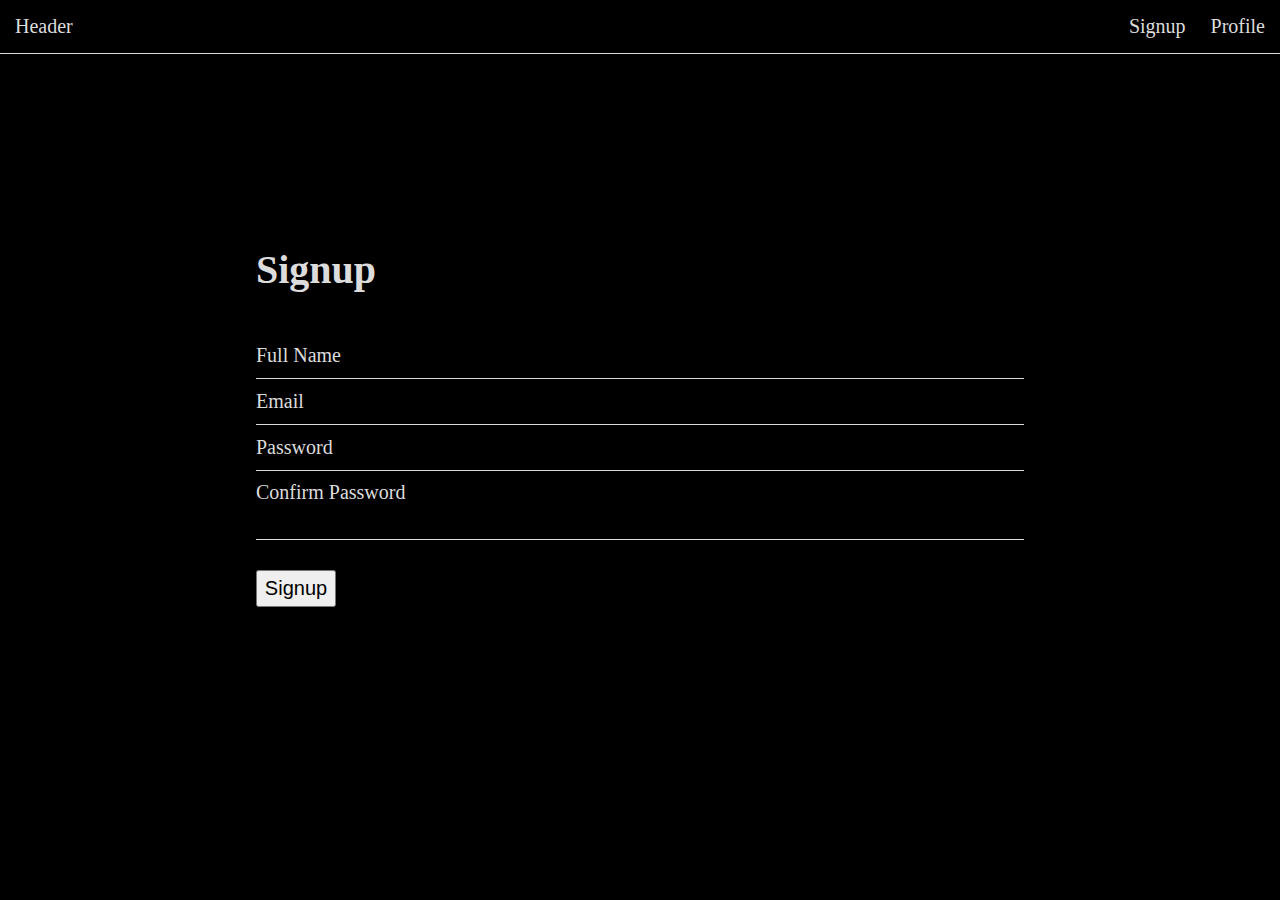
<file: index.html>
<!DOCTYPE html>
<html lang="en">
<head>
    <meta charset="UTF-8">
    <meta http-equiv="X-UA-Compatible" content="IE=edge">
    <meta name="viewport" content="width=device-width, initial-scale=1.0">
    <title>SignUp</title>
    <link rel="stylesheet" href="./style.css">
</head>
<body>
    <header>
        <div class="header">
            <div>Header</div>
            <div class="option">
                <div>Signup</div>
                <div>Profile</div>
            </div>
        </div>
    </header>
    <div class="container">
        <h1>Signup</h1>
        <br>
        <form id="form" action="">
            <div class="input">
                <label for="name">Full Name</label>
                <input type="text" id="name">
            </div>
            <div class="input">
                <label for="email">Email</label>
                <input type="email" id="email">
            </div>
            <div class="input">
                <label for="password">Password</label>
                <input type="password" id="password">
            </div>
            <div class="input">
                <label for="con-password">Confirm Password</label>
                <input type="password" id="con-password">
            </div>
            <div id="message"></div>
            <button type="submit" id="btn">Signup</button>
        </form>
    </div>

    <script src="./script.js"></script>
</body>
</html>
</file>
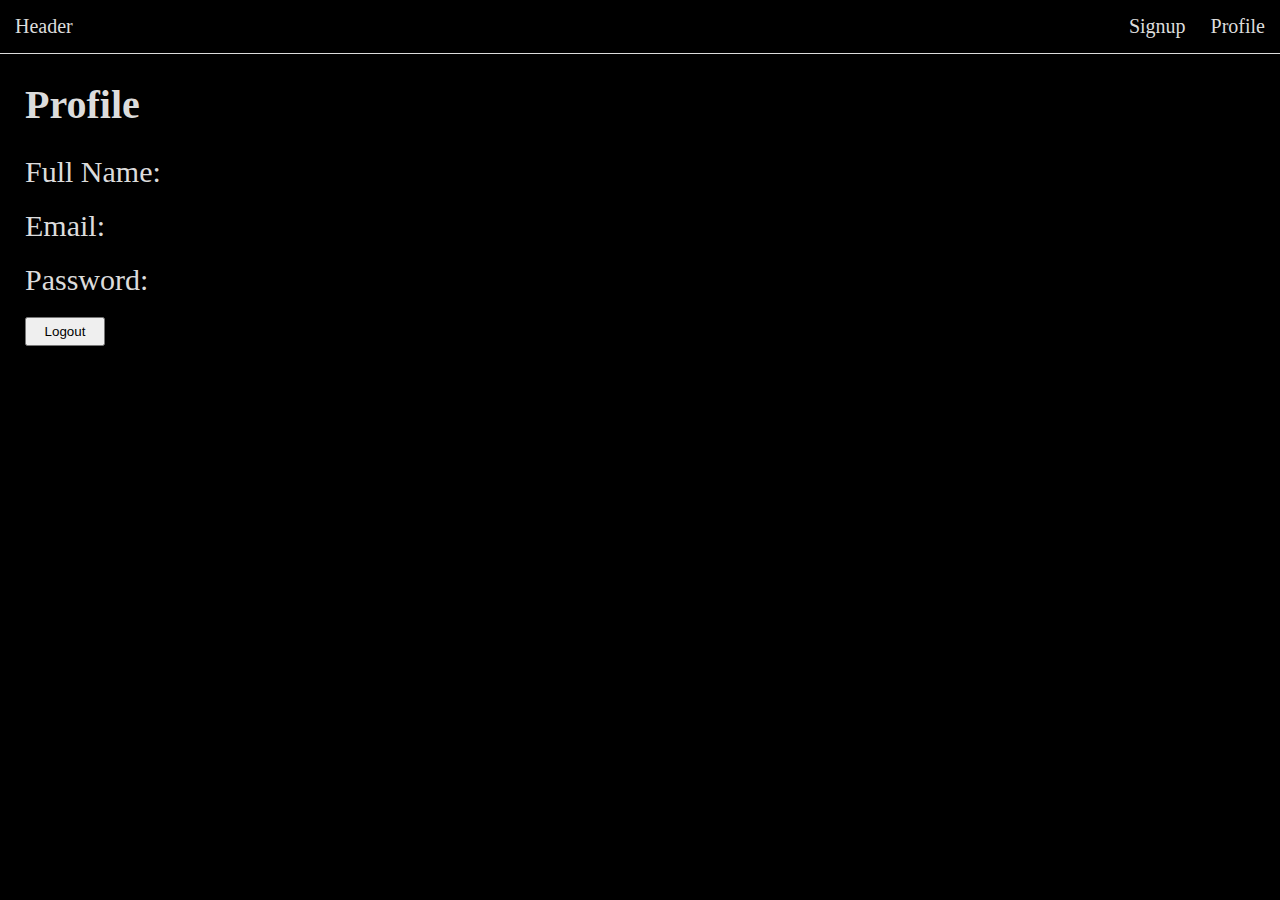
<file: profile.html>
<!DOCTYPE html>
<html lang="en">
<head>
    <meta charset="UTF-8">
    <meta http-equiv="X-UA-Compatible" content="IE=edge">
    <meta name="viewport" content="width=device-width, initial-scale=1.0">
    <title>Profile</title>
    <link rel="stylesheet" href="./profile.css">
</head>
<body>
    <header>
        <div class="header">
            <div>Header</div>
            <div class="option">
                <div>Signup</div>
                <div>Profile</div>
            </div>
        </div>
    </header>
    <div class="container">
        <h1>Profile</h1>
        <div id="name1">Full Name:</div>
        <div id="email1">Email:</div>
        <div id="password1">Password:</div>
        <div></div>
        <button id="btn">Logout</button>
    </div>

    <!-- <script src="./script.js"></script> -->
</body>
</html>
</file>
<file: style.css>
body{
    background-color: black;
    color: gainsboro;
    margin: 0;
    font-size: 20px;
}
.header{
    display: flex;
    flex-flow: row wrap;
    justify-content: space-between;
    border-bottom: 1px solid gainsboro;
    padding: 15px;
}
.option{
    display: flex;
    flex-flow: row wrap;
    gap: 25px;
}
.container{
    margin-left: 20%;
    margin-right: 20%;
    margin-top: 15%;
}
.input{
    border-bottom: 1px solid gainsboro;
    margin-bottom: 10px;
    padding-bottom: 10px;
}
input{
    width: 80%;
    border: none;
    background: none;
    color: gainsboro;
    font-size: 20px;
    padding-left: 10px;
}
#btn{
    font-size: 20px;
    padding: 5px;
    width: 80px;
    margin-top: 20px;
}
</file>
<file: profile.css>
body{
    background-color: black;
    color: gainsboro;
    margin: 0;
    font-size: 20px;
}
.header{
    display: flex;
    flex-flow: row wrap;
    justify-content: space-between;
    border-bottom: 1px solid gainsboro;
    padding: 15px;
}
.option{
    display: flex;
    flex-flow: row wrap;
    gap: 25px;
}
.container{
    margin-left: 25px;
}
.container div{
    margin-bottom: 20px;
    font-size: 30px;
}
#btn{
    width: 80px;
    padding: 5px;
}
</file>
